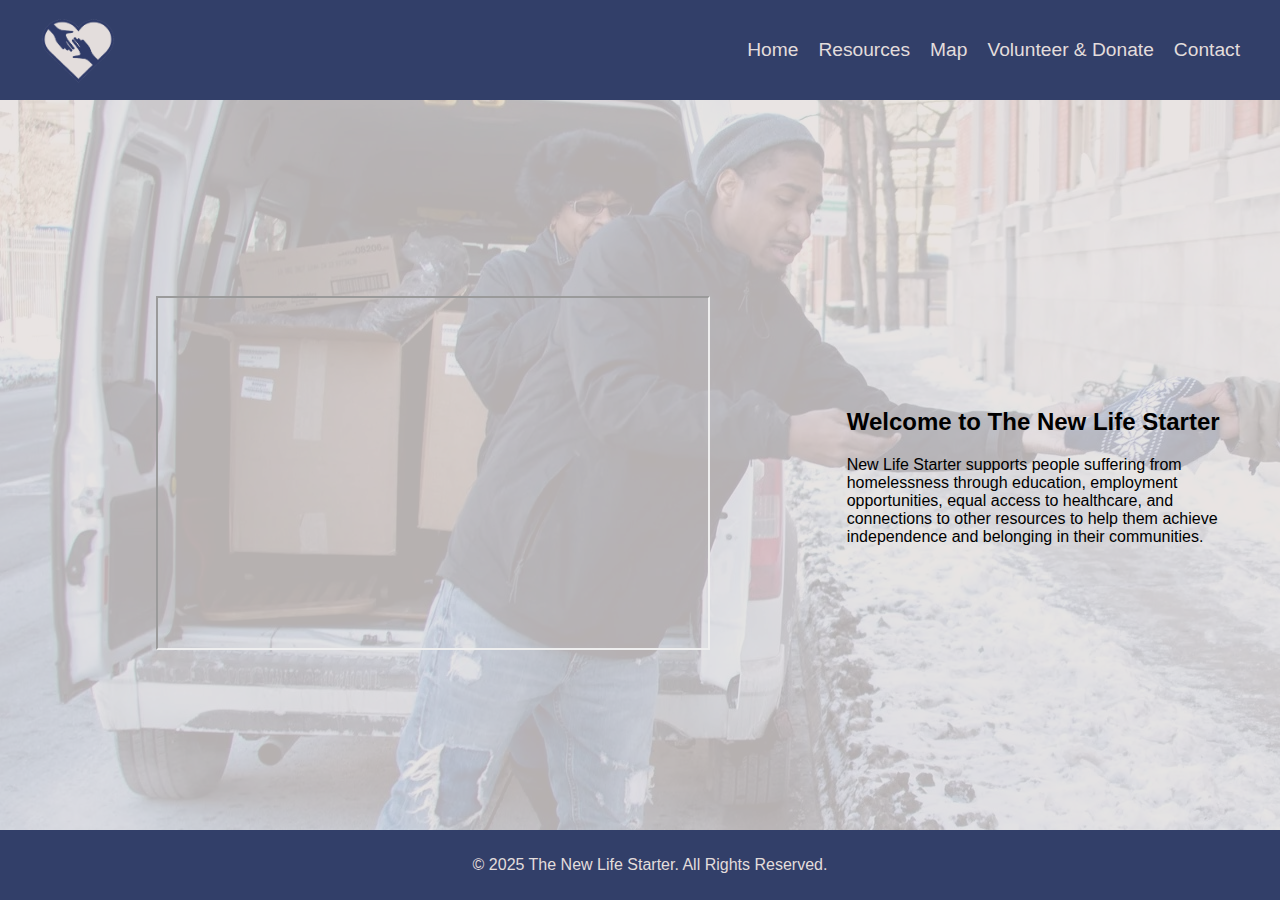
<file: index.html>
<!DOCTYPE html>
<html lang="en">
  <head>
    <meta charset="UTF-8" />
    <meta name="viewport" content="width=device-width, initial-scale=1.0" />
    <title>Volunteer & Donate</title>
    <link href="style.css" rel="Stylesheet" />
    <script src="script.js"></script>
  </head>
  <body>
    <fade>
      <div class="header-container">
        <img src="images/Logo.png" alt="New Life Starter Logo" class="logo" />
        <nav>
          <a href="index.html">Home</a>
          <a href="pages/resources.html">Resources</a>
          <a href="pages/map.html">Map</a>
          <a href="pages/volunteer.html">Volunteer & Donate</a>
          <a href="pages/contact.html">Contact</a>
        </nav>
      </div>
      <div class="content-wrapper">
        <div class="image-section">
          <iframe
            height="350"
            width="550"
            src="https://www.youtube.com/embed/GnQy_7HUt70"
          ></iframe>
        </div>
        <div class="text-section">
          <h2>Welcome to The New Life Starter</h2>
          <p>
            New Life Starter supports people suffering from homelessness through
            education, employment opportunities, equal access to healthcare, and
            connections to other resources to help them achieve independence and
            belonging in their communities.
          </p>
        </div>
      </div>
      <footer>
        <p>&copy; 2025 The New Life Starter. All Rights Reserved.</p>
      </footer>
    </fade>
  </body>
</html>
</file>
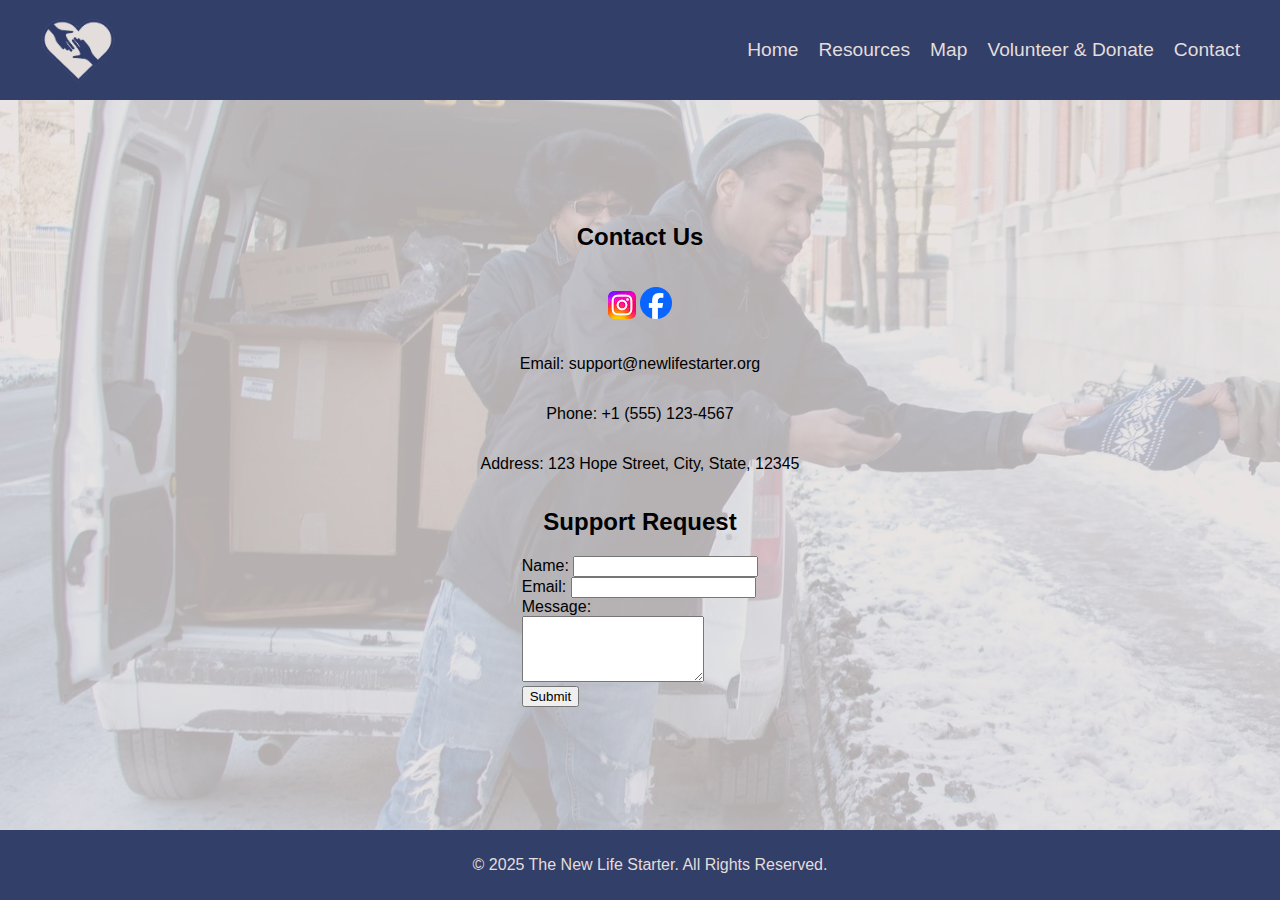
<file: pages/contact.html>
<!DOCTYPE html>
<html lang="en">
  <head>
    <meta charset="UTF-8" />
    <meta name="viewport" content="width=device-width, initial-scale=1.0" />
    <title>Volunteer & Donate</title>
    <link href="../style.css" rel="Stylesheet" />
    <script src="../script.js"></script>
  </head>
  <body>
    <fade>
      <div class="header-container">
        <img
          src="../images/Logo.png"
          alt="New Life Starter Logo"
          class="logo"
        />
        <nav>
          <a href="../index.html">Home</a>
          <a href="resources.html">Resources</a>
          <a href="map.html">Map</a>
          <a href="volunteer.html">Volunteer & Donate</a>
          <a href="contact.html">Contact</a>
        </nav>
      </div>
      <div class="content-wrapper2">
        <h2>Contact Us</h2>
        <p>
          <a
            href="https://www.instagram.com/newlifestarter?igsh=a2tkbnZjZGFzd3Jv&utm_source=qr "
            ><img src="../images/instagram.png"
          /></a>
          <a href="https://www.facebook.com/profile.php?id=61573536913733"
            ><img src="../images/facebook.png"
          /></a>
        </p>
        <p>Email: support@newlifestarter.org</p>
        <p>Phone: +1 (555) 123-4567</p>
        <p>Address: 123 Hope Street, City, State, 12345</p>

        <h2>Support Request</h2>
        <form>
          <label for="name">Name:</label>
          <input type="text" id="name" name="name" required /><br />
          <label for="email">Email:</label>
          <input type="email" id="email" name="email" required /><br />
          <label for="message">Message:</label><br />
          <textarea id="message" name="message" rows="4" required></textarea
          ><br />
          <button type="submit">Submit</button>
        </form>
      </div>
      <footer>
        <p>&copy; 2025 The New Life Starter. All Rights Reserved.</p>
      </footer>
    </fade>
  </body>
</html>
</file>
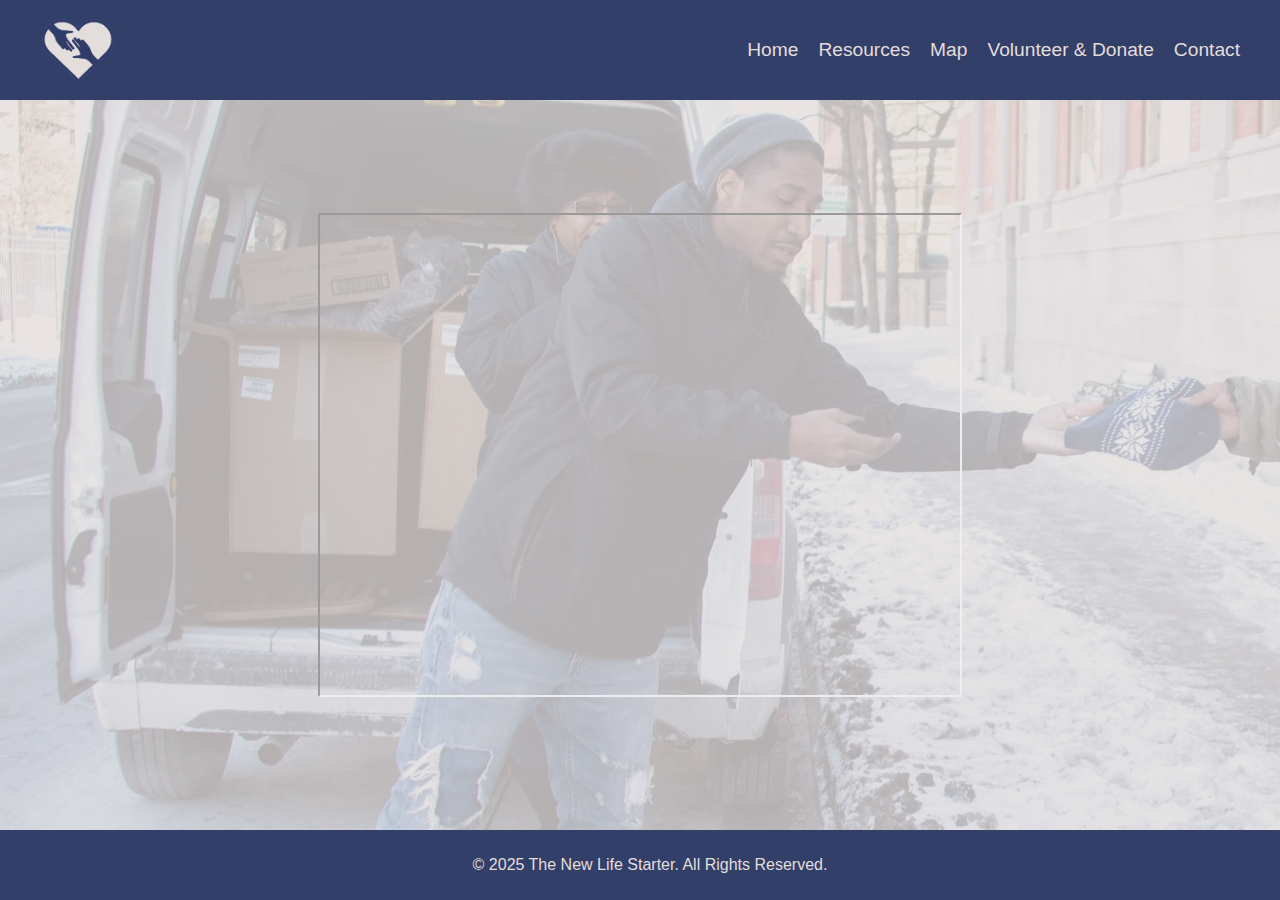
<file: pages/map.html>
<!DOCTYPE html>
<html lang="en">
  <head>
    <meta charset="UTF-8" />
    <meta name="viewport" content="width=device-width, initial-scale=1.0" />
    <title>Volunteer & Donate</title>
    <link href="../style.css" rel="Stylesheet" />
    <script src="../script.js"></script>
  </head>
  <body>
    <fade>
      <div class="header-container">
        <img
          src="../images/Logo.png"
          alt="New Life Starter Logo"
          class="logo"
        />
        <nav>
          <a href="../index.html">Home</a>
          <a href="resources.html">Resources</a>
          <a href="map.html">Map</a>
          <a href="volunteer.html">Volunteer & Donate</a>
          <a href="contact.html">Contact</a>
        </nav>
      </div>
      <div class="content-wrapper2">
        <iframe
          src="https://www.google.com/maps/d/embed?mid=1ByLIQWIaUK8Ak38IlbL_Uvr-oaJW__8&hl=en&ehbc=2E312F"
          width="640"
          height="480"
        ></iframe>
      </div>
      <footer>
        <p>&copy; 2025 The New Life Starter. All Rights Reserved.</p>
      </footer>
    </fade>
  </body>
</html>
</file>
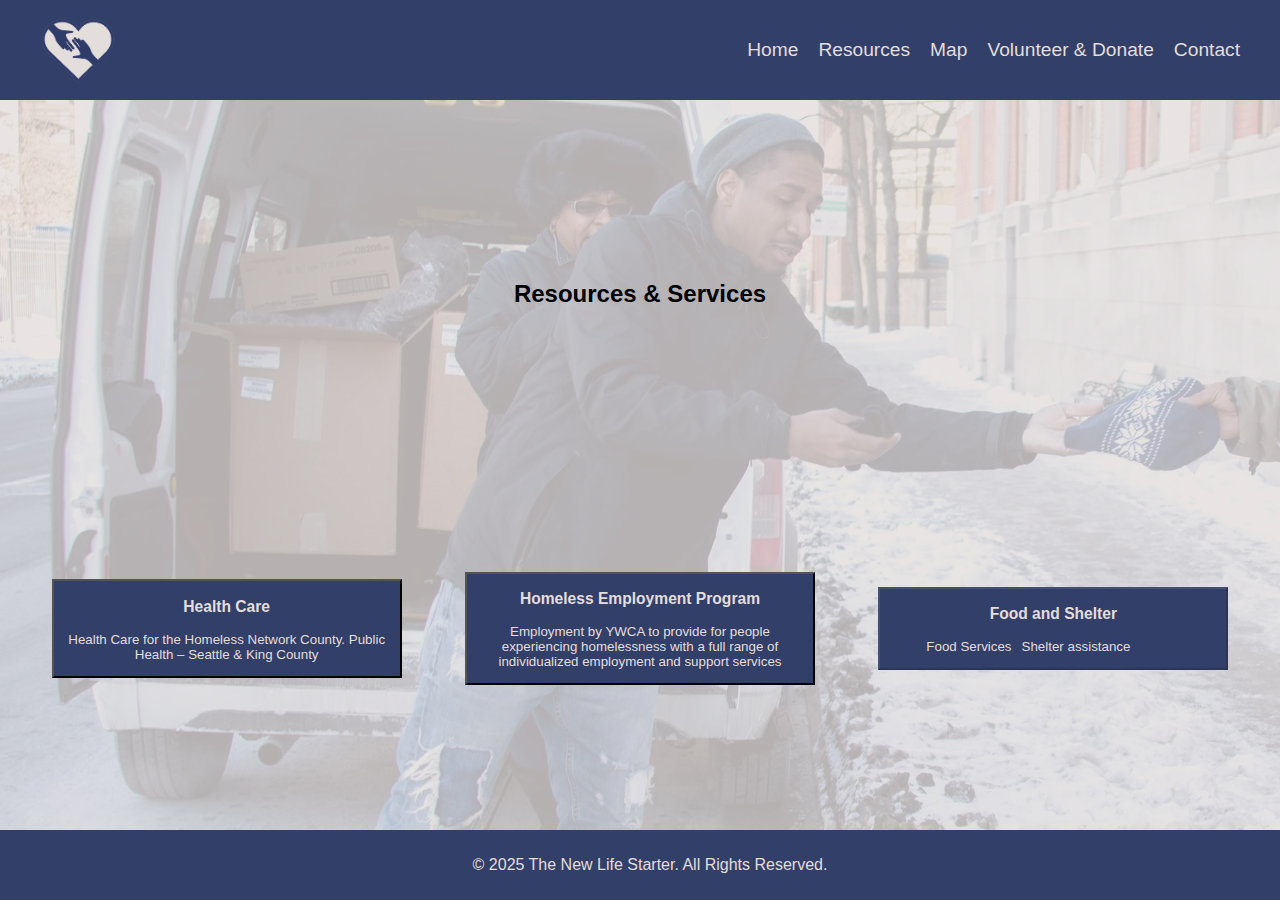
<file: pages/resources.html>
<!DOCTYPE html>
<html lang="en">
  <head>
    <meta charset="UTF-8" />
    <meta name="viewport" content="width=device-width, initial-scale=1.0" />
    <title>Volunteer & Donate</title>
    <link href="../style.css" rel="Stylesheet" />
    <script src="../script.js"></script>
  </head>
  <body>
    <fade>
      <div class="header-container">
        <img
          src="../images/Logo.png"
          alt="New Life Starter Logo"
          class="logo"
        />
        <nav>
          <a href="../index.html">Home</a>
          <a href="resources.html">Resources</a>
          <a href="map.html">Map</a>
          <a href="volunteer.html">Volunteer & Donate</a>
          <a href="contact.html">Contact</a>
        </nav>
      </div>
      <div class="content-wrapper">
        <main>
          <h2>Resources & Services</h2>
        </main>
        <button class="button" onclick="health()">
          <h3>Health Care</h3>
          <p>
            Health Care for the Homeless Network County. Public Health – Seattle
            & King County
          </p>
        </button>

        <button class="button" onclick="employment()">
          <h3>Homeless Employment Program</h3>
          <p>
            Employment by YWCA to provide for people experiencing homelessness
            with a full range of individualized employment and support services
          </p>
        </button>
        <button disabled class="button">
          <h3>Food and Shelter</h3>
          <ul>
            <li>
              <a
                href="https://www.theauburnfoodbank.org/homeless"
                target="_blank"
                >Food Services</a
              >
            </li>
            <li>
              <a
                href="https://www.homelessshelterdirectory.org/shelter/wa_arcadia-shelter"
                target="_blank"
                >Shelter assistance</a
              >
            </li>
          </ul>
        </button>
      </div>
      <footer>
        <p>&copy; 2025 The New Life Starter. All Rights Reserved.</p>
      </footer>
    </fade>
  </body>
</html>
</file>
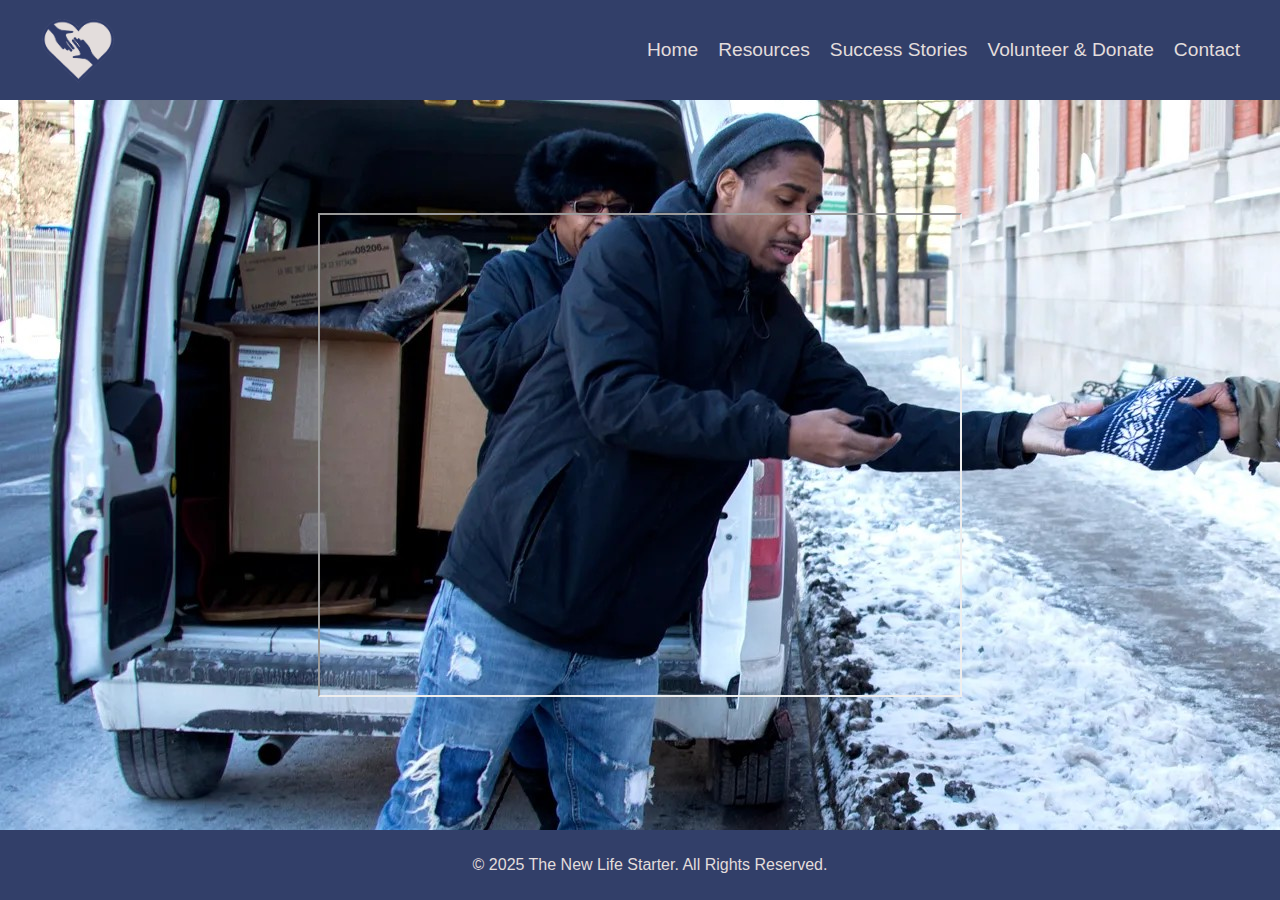
<file: pages/success.html>
<!DOCTYPE html>
<html lang="en">
  <head>
    <meta charset="UTF-8" />
    <meta name="viewport" content="width=device-width, initial-scale=1.0" />
    <title>Volunteer & Donate</title>
    <link href="../style.css" rel="Stylesheet" />
  </head>
  <body>
    <div class="header-container">
      <img src="../images/Logo.png" alt="New Life Starter Logo" class="logo" />
      <nav>
        <a href="../index.html">Home</a>
        <a href="resources.html">Resources</a>
        <a href="success.html">Success Stories</a>
        <a href="volunteer.html">Volunteer & Donate</a>
        <a href="contact.html">Contact</a>
      </nav>
    </div>
    <div class="content-wrapper2">
      <iframe src="https://www.google.com/maps/d/embed?mid=1ByLIQWIaUK8Ak38IlbL_Uvr-oaJW__8&hl=en&ehbc=2E312F" width="640" height="480"></iframe>
    </div>
    <footer>
      <p>&copy; 2025 The New Life Starter. All Rights Reserved.</p>
    </footer>
  </body>
</html>
</file>
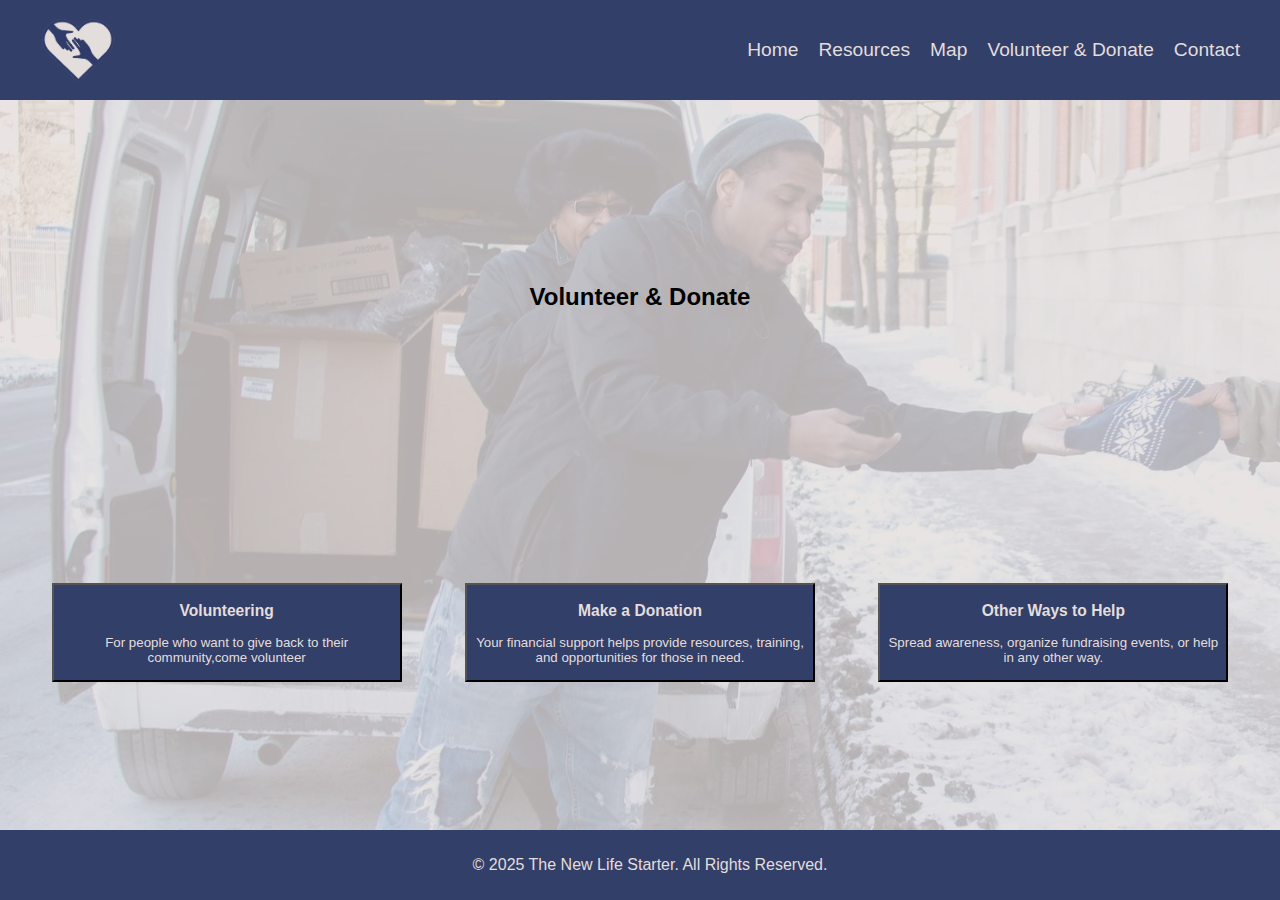
<file: pages/volunteer.html>
<!DOCTYPE html>
<html lang="en">
  <head>
    <meta charset="UTF-8" />
    <meta name="viewport" content="width=device-width, initial-scale=1.0" />
    <title>Volunteer & Donate</title>
    <link href="../style.css" rel="Stylesheet" />
    <script src="../script.js"></script>
  </head>
  <body>
    <fade>
      <div class="header-container">
        <img
          src="../images/Logo.png"
          alt="New Life Starter Logo"
          class="logo"
        />
        <nav>
          <a href="../index.html">Home</a>
          <a href="resources.html">Resources</a>
          <a href="map.html">Map</a>
          <a href="volunteer.html">Volunteer & Donate</a>
          <a href="contact.html">Contact</a>
        </nav>
      </div>
      <div class="content-wrapper">
        <main>
          <h2>Volunteer & Donate</h2>
        </main>
        <button class="button" onclick="volunteer()">
          <h3>Volunteering</h3>
          <p>
            For people who want to give back to their community,come volunteer
          </p>
        </button>
        <button class="button" onclick="donate()">
          <h3>Make a Donation</h3>
          <p>
            Your financial support helps provide resources, training, and
            opportunities for those in need.
          </p>
        </button>
        <button class="button" onclick="otherWays()">
          <h3>Other Ways to Help</h3>
          <p>
            Spread awareness, organize fundraising events, or help in any other
            way.
          </p>
        </button>
      </div>
      <footer>
        <p>&copy; 2025 The New Life Starter. All Rights Reserved.</p>
      </footer>
    </fade>
  </body>
</html>
</file>
<file: style.css>
a,
li > a:hover {
  color: black;
  text-decoration: none;
}
a:hover,
li > a {
  color: #e3dddc;
}
body,
fade {
  font-family: "Caladea", Arial, sans-serif;
  margin: 0;
  padding: 0;
  background-color: #e3dddc;
  display: flex;
  flex-direction: column;
  min-height: 100vh;
  overflow-x: hidden;
  background-image: url("images/home-image.jpg");
  background-repeat: no-repeat;
}
.header-container {
  display: flex;
  align-items: center;
  justify-content: space-between;
  background: #323f69;
  padding: 20px 40px;
  color: #e3dddc;
  position: fixed;
  width: 100%;
  top: 0;
  left: 0;
  z-index: 1000;
  box-sizing: border-box;
  height: 100px;
}
.logo {
  height: 75px;
}
nav {
  display: flex;
  gap: 20px;
  font-size: 1.2em;
}
nav a {
  color: #e3dddc;
  text-decoration: none;
  font-family: "Aptos Display", sans-serif;
}
fade {
  background: rgb(227, 221, 220, 0.8);
}
.content-wrapper,
.content-wrapper2 {
  display: flex;
  flex-direction: row;
  align-items: center;
  justify-content: center;
  flex-grow: 1;
  margin-top: 120px;
  padding: 20px;
  width: 100%;
  box-sizing: border-box;
  overflow-x: hidden;
}
.content-wrapper {
  display: grid;
  grid-template-columns: 1fr 1fr 1fr;
  justify-items: center;
}
main {
  grid-column: 1/-1;
}
.image-section {
  grid-column: 1/3;
}
.text-section {
  grid-column: 3;
}
.content-wrapper2 {
  flex-direction: column;
  margin-top: 80px;
}
.image-container {
  width: 50%;
  height: 100%;
}
.text-content {
  width: 50%;
  padding: 20px;
}
.button {
  width: 350px;
  background-color: #323f69;
  color: #e3dddc;
  margin: 5px;
}
.buttonLook:active {
  border: 1px solid black;
}
ul {
  list-style-type: none;
  display: flex;
  gap: 10px;
}
footer {
  background: #323f69;
  color: #e3dddc;
  text-align: center;
  padding: 10px;
  margin-top: auto;
  width: 100%;
}
</file>
